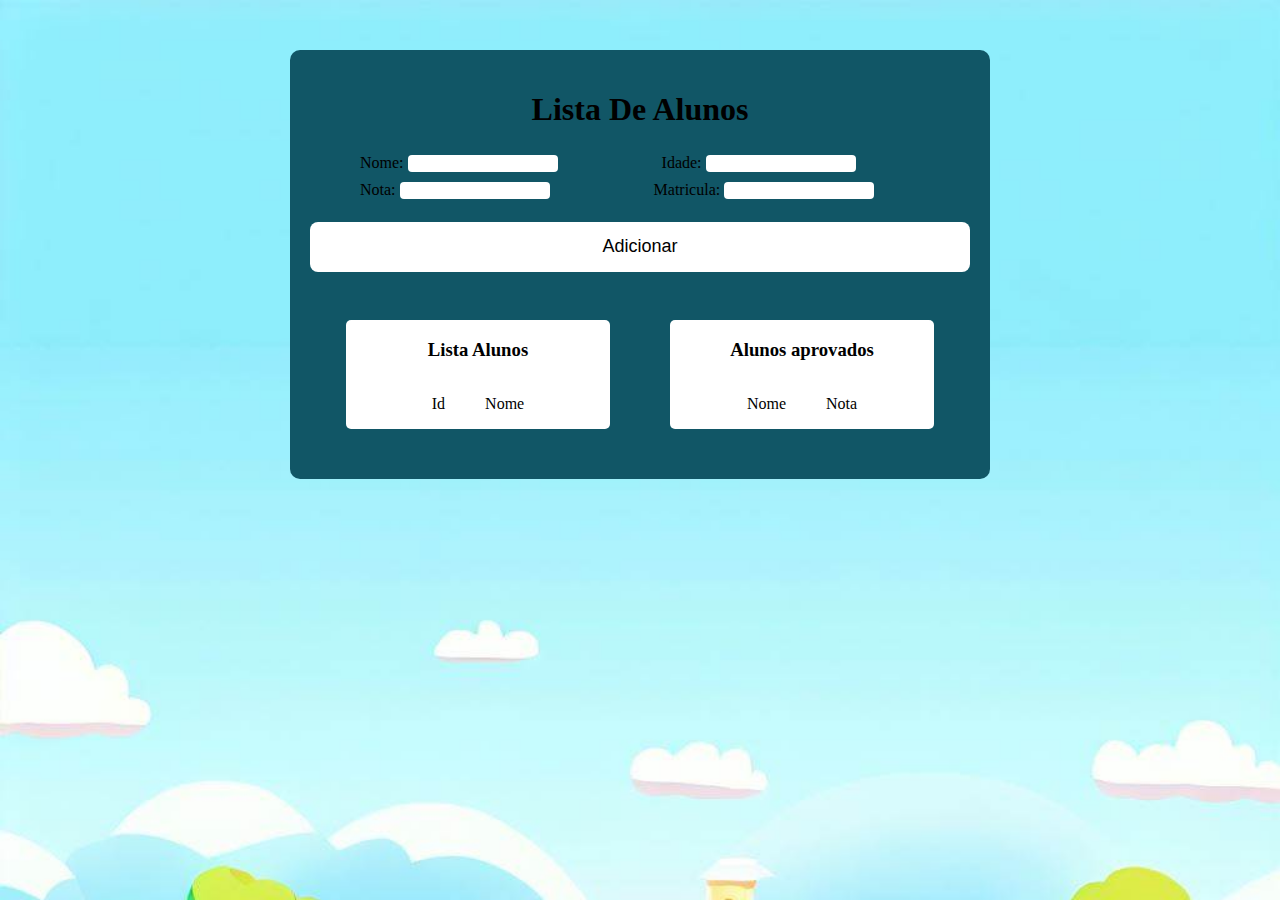
<file: index.html>
<!DOCTYPE html>
<html lang="pt-BR">
<head>
    <meta charset="UTF-8">
    <meta http-equiv="X-UA-Compatible" content="IE=edge">
    <meta name="viewport" content="width=device-width, initial-scale=1.0">
    <title>Lista de Alunos</title>
    <link rel="stylesheet" href="./entities/css/estilo.css">
    
</head>
<body style=" background-image: url('./entities/img/ImgDeFundo.jpg')">
    

    <div id="container">
        <h1>Lista De Alunos</h1>

        <span>
        <label for="">Nome:</label>
        <input type="text" id="Nome">
        </span>

        <span>
        <label for="">Idade:</label>
        <input type="number" id="Idade">
        </span>

        <br>

        <span>
        <label for="">Nota:</label>
        <input type="number" id="Nota">
        </span>

        <span>
        <label for="">Matricula:</label>
        <input type="number" id="Matricula">
        </span>

        <br><br>

        <button onclick="Adicionar()">Adicionar</button>

        <br><br>

        <div id="Tabelas">
        <div id="Alunos">

            <h3>Lista Alunos</h3>
            
            <div class="Tabelas">

                <p id="alunosId">  Id  <br /></p>
                <p id="alunosNome"> Nome  <br /></p>

            </div>

        </div>

        <div id="aprovados">

            <h3>Alunos aprovados</h3>

            <div class="Tabelas">

                <p id="aprovadosNome"> Nome  <br /></p>
                <p id="aprovadosNota"> Nota <br /></p>

            </div>

        </div>
        </div>

    </div>

    <script src="entities/js/app.js"></script>
</body>
</html>
</file>
<file: entities/css/estilo.css>
*{
    box-sizing: border-box;
    outline: 0;
}

body{
    background: rgb(17, 86, 102);
    padding: 0px;
    margin: 0px;
    background: no-repeat;
    background-size: 100%;
}

#container{
    margin: 50px auto;
    padding: 20px;
    max-width: 700px;
    background-color: rgb(17, 86, 102);
    border-radius: 10px;
}

span{
    margin: 10px 50px;
}

input, label{
    width: 150px;
    border-radius: 4px;
    margin: 5px 0px;
}

input{
    color: black;
    border: none;
    border: 1px 0px solid rgb(17, 86, 102);
    background-color: #fff;
}

input :focus{
    outline: 1px solid  #fff ;
}

button{
    width: 100%;
    height: 50px;
    border: none;
    border-radius: 8px;
    background-color: #fff;
    font-size: 18px;
    color: black;
    cursor: pointer;
}

h1{
    text-align: center;
}

h3{
    text-align: center;
}

#Tabelas{
    align-items: center;
    display: flex;
    flex-flow: row wrap;
    justify-content: center;
}

#Alunos, #aprovados{
    width: 40%;
    margin: 30px;
    background-color: #fff;
    color: black;
    border-radius: 5px;
}

p{
    color: black;
}

.Tabelas{
    align-items: center;
    display: flex;
    flex-flow: row wrap;
    justify-content: center;
    max-height: 100px;
    overflow-y: auto;
}

.Tabelas::-webkit-scrollbar {
    width: 10px; /* Define a largura da barra de rolagem */
}

.Tabelas::-webkit-scrollbar-thumb {
    background-color:  rgb(17, 86, 102);
    border-radius: 4px;
    width: 4px;
    height: 4px;
    
    /* Define a cor do polegar (parte arrastável) da barra de rolagem */
  }

.Tabelas::-webkit-scrollbar-track {
    background-color: #fff; /* Define a cor da pista (parte fixa) da barra de rolagem */
  }

#aprovadosNota, #alunosNome{
    margin-left: 40px;
}
</file>
